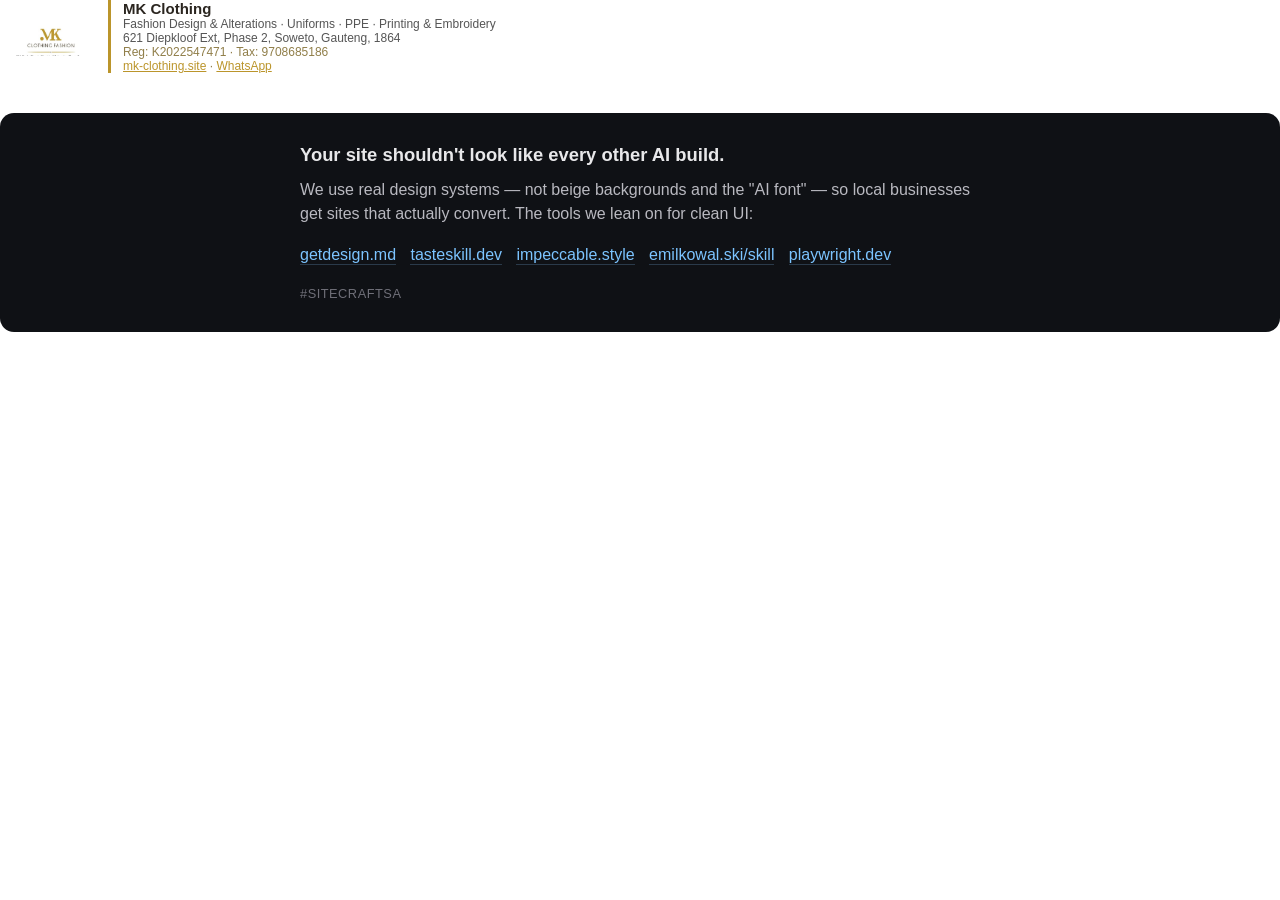
<file: email_signature.html>
<!DOCTYPE html>
<html lang="en">
<head>
  <meta charset="UTF-8" />
  <title>MK Clothing — Email Signature</title>
</head>
<body style="margin:0;font-family:Segoe UI,Helvetica,Arial,sans-serif;">
  <!-- Copy this table into your email client's signature settings -->
  <table cellpadding="0" cellspacing="0" style="border-collapse:collapse;">
    <tr>
      <td style="padding-right:12px;vertical-align:middle;">
        <img src="logo.jpg" alt="MK Clothing" width="96" style="display:block;border-radius:6px;" />
      </td>
      <td style="border-left:3px solid #BB952B;padding-left:12px;vertical-align:middle;">
        <div style="font-weight:700;font-size:15px;color:#2B2620;">MK Clothing</div>
        <div style="font-size:12px;color:#555;">Fashion Design &amp; Alterations · Uniforms · PPE · Printing &amp; Embroidery</div>
        <div style="font-size:12px;color:#555;">621 Diepkloof Ext, Phase 2, Soweto, Gauteng, 1864</div>
        <div style="font-size:12px;color:#907E49;">Reg: K2022547471 · Tax: 9708685186</div>
        <div style="font-size:12px;color:#907E49;">
          <a href="https://thabs1234.github.io/mk-clothing/" style="color:#BB952B;">mk-clothing.site</a>
          · <a href="https://wa.me/27745086001" style="color:#BB952B;">WhatsApp</a>
        </div>
      </td>
    </tr>
  </table>
<!-- SiteCraft design stance — injected snippet (self-contained, no external deps) -->
<section class="sc-design-stance" aria-label="Built with real design systems">
  <div class="sc-ds-inner">
    <p class="sc-ds-lead">Your site shouldn't look like every other AI build.</p>
    <p class="sc-ds-body">We use real design systems — not beige backgrounds and the "AI font" — so local businesses get sites that actually convert. The tools we lean on for clean UI:</p>
    <ul class="sc-ds-links">
      <li><a href="https://getdesign.md/" target="_blank" rel="noopener">getdesign.md</a></li>
      <li><a href="https://tasteskill.dev" target="_blank" rel="noopener">tasteskill.dev</a></li>
      <li><a href="https://impeccable.style" target="_blank" rel="noopener">impeccable.style</a></li>
      <li><a href="https://emilkowal.ski/skill" target="_blank" rel="noopener">emilkowal.ski/skill</a></li>
      <li><a href="https://playwright.dev" target="_blank" rel="noopener">playwright.dev</a></li>
    </ul>
    <p class="sc-ds-tag">#SiteCraftSA</p>
  </div>
  <style>
    .sc-design-stance{margin:2.5rem 0;padding:1.75rem 1.5rem;background:#0f1115;color:#e8e8ea;border-radius:14px;font-family:-apple-system,BlinkMacSystemFont,"Segoe UI",Roboto,Helvetica,Arial,sans-serif;line-height:1.55}
    .sc-ds-inner{max-width:680px;margin:0 auto}
    .sc-ds-lead{font-size:1.15rem;font-weight:600;margin:0 0 .5rem}
    .sc-ds-body{margin:0 0 1rem;color:#b9b9c0}
    .sc-ds-links{list-style:none;display:flex;flex-wrap:wrap;gap:.5rem .9rem;padding:0;margin:0 0 1rem}
    .sc-ds-links a{color:#7cc4ff;text-decoration:none;border-bottom:1px solid #2a3a4a;padding-bottom:1px}
    .sc-ds-links a:hover{color:#a9d8ff}
    .sc-ds-tag{margin:0;font-size:.8rem;letter-spacing:.04em;color:#6f6f78;text-transform:uppercase}
  </style>
</section>
<!-- /SiteCraft design stance -->
</body>
</html>
</file>
